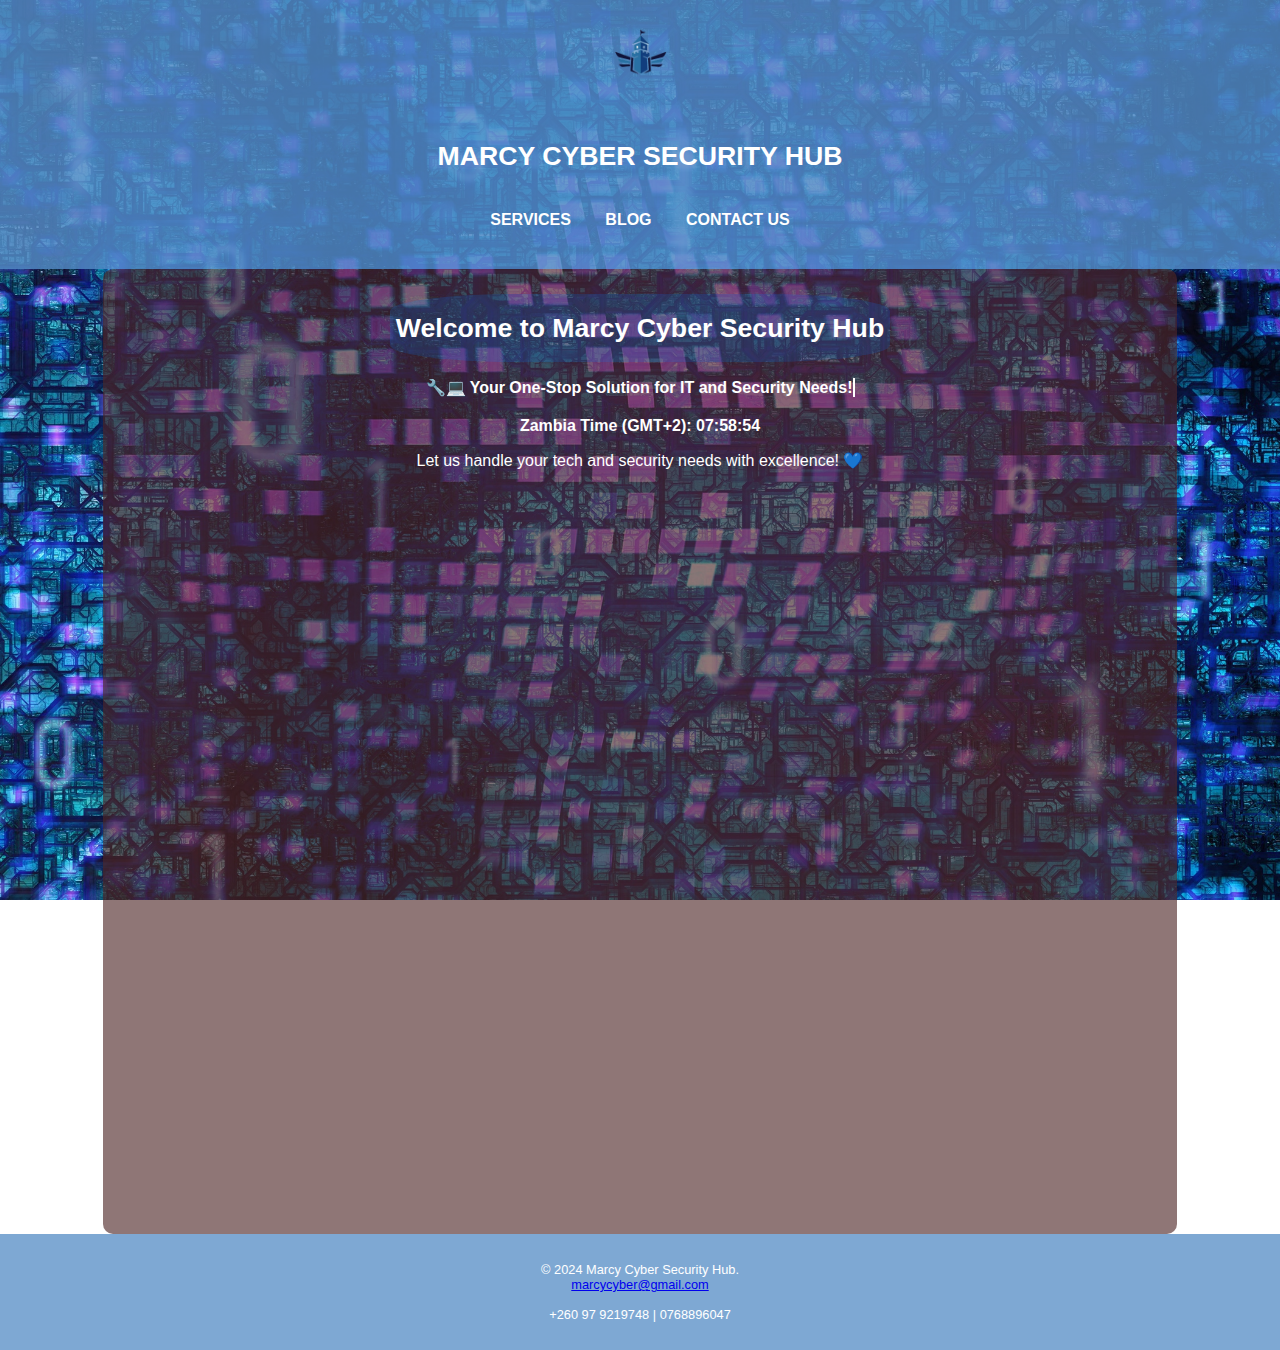
<file: index.html>
<!DOCTYPE html>
<html lang="en">
<head>
  <meta charset="UTF-8">
  <meta name="viewport" content="width=device-width, initial-scale=1.0">
  <title>Marcy Cyber Security Hub</title>
  <link rel="stylesheet" href="styles.css"> 
  <style>
      
  </style>
</head>
<body>
<header>
  <img src="logo2.png" alt="Logo" class="logo"><br><br>
  <a href="123.jpg"><button style="background-color: rgba(240, 248, 255, 0);"><h1 style="color: rgb(255, 255, 255);">MARCY CYBER SECURITY HUB</h1></button></a>
  <nav>
      <a href="services.html">SERVICES</a>
      <a href="blog.html">BLOG</a>
      <a href="contact.html">CONTACT US</a>
  </nav>
</header>

<div class="container">
    <a href="123.jpg"><button><h1>Welcome to Marcy Cyber Security Hub</h1></button></a>
    <p><b class="typing-animation">🔧💻 Your One-Stop Solution for IT and Security Needs!</b></p>
    <div class="clock" id="clock"></div>
    
    <p>Let us handle your tech and security needs with excellence! 💙</p>
</div>

<footer>
  <p class="footer-text">&copy; 2024 Marcy Cyber Security Hub.
      <br><a href="mailto:marcycyber@gmail.com">marcycyber@gmail.com</a>
      <br><br>+260 97 9219748 | 0768896047
  </p>
</footer>

<script>
  function updateClock() {
      const now = new Date();
      const utcOffset = 2; // Zambia is UTC+2
      const zambiaTime = new Date(now.getTime() + (utcOffset * 60 * 60 * 1000));
      const hours = String(zambiaTime.getHours()).padStart(2, '0');
      const minutes = String(zambiaTime.getMinutes()).padStart(2, '0');
      const seconds = String(zambiaTime.getSeconds()).padStart(2, '0');
      document.getElementById('clock').textContent = `Zambia Time (GMT+2): ${hours}:${minutes}:${seconds}`;
  }
  setInterval(updateClock, 1000);
  updateClock(); // initial call
</script>
</body>
</html>
</file>
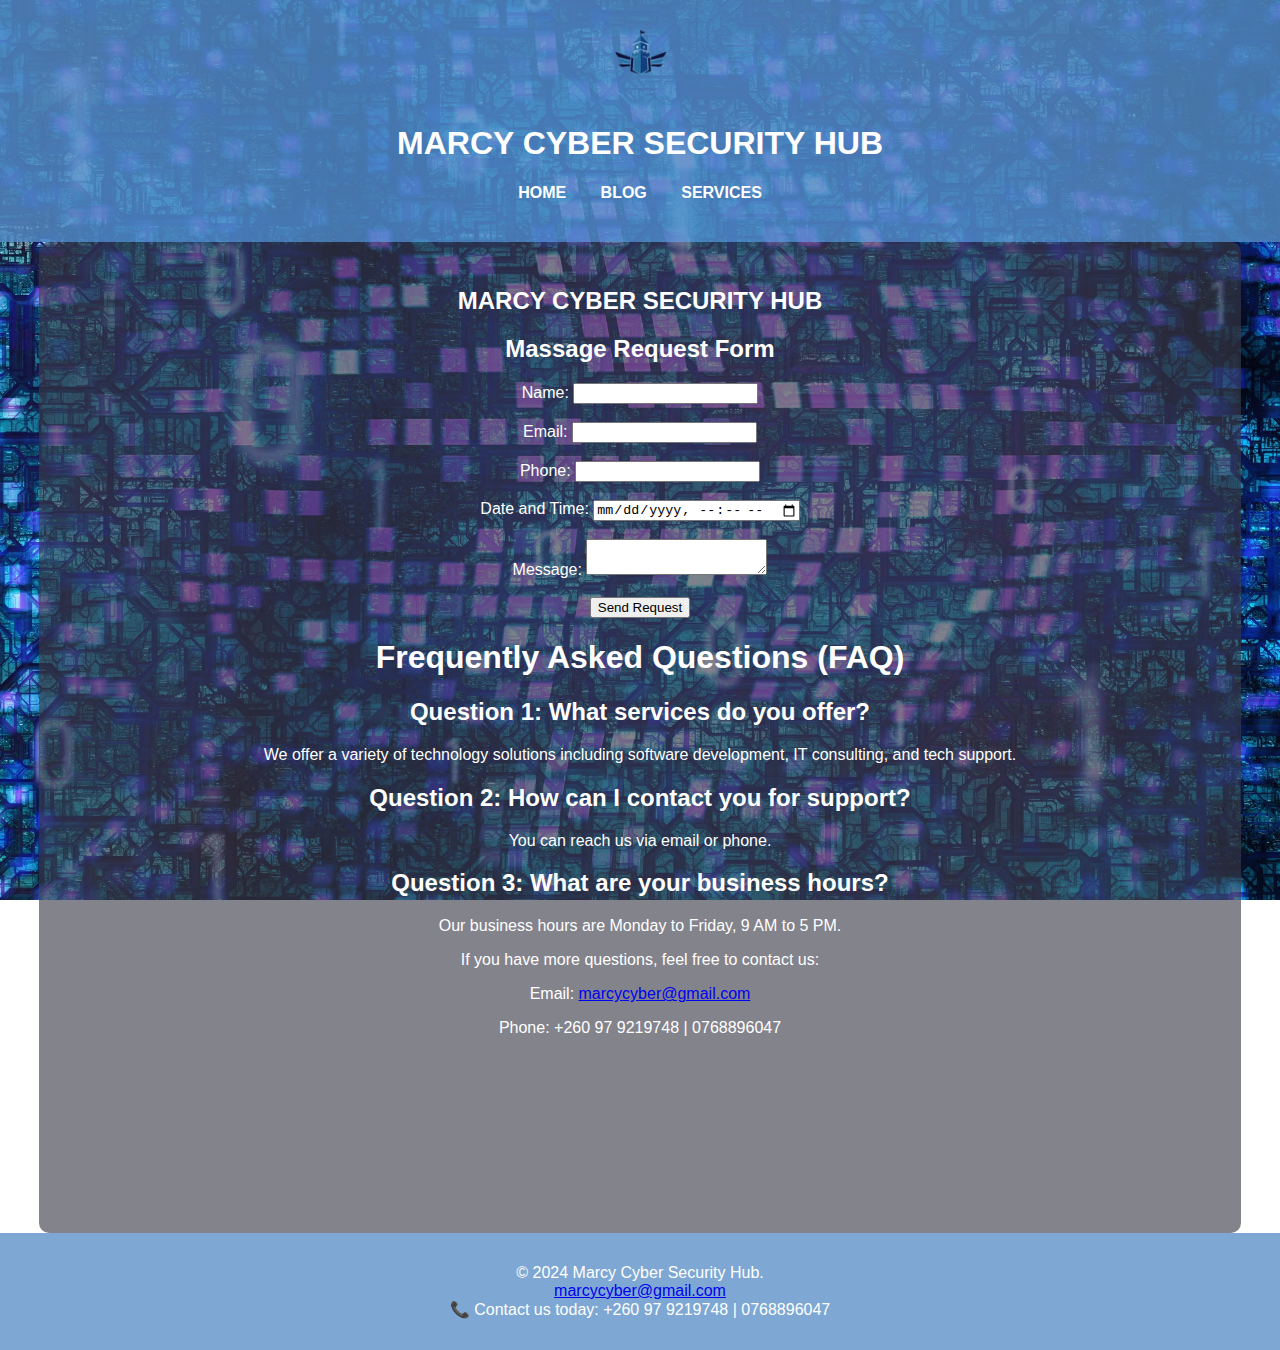
<file: contact.html>
<!DOCTYPE html>
<html lang="en">
<head>
  <meta name="viewport" content="width=device-width, initial-scale=1.0">
  <title>Contact Us - Marcy Cyber Security Hub</title>
  <link rel="stylesheet" href="styles.css">
</head>
<body>
<header>
  <img src="logo2.png"  class="logo">
  <h1>MARCY CYBER SECURITY HUB</h1>
  <nav>
      <a href="index.html">HOME</a>
      <a href="blog.html">BLOG</a>
      <a href="services.html">SERVICES</a>
  </nav>
</header>
<div style="flex: 1; 
  width: 90%;
  margin: auto;
  overflow: hidden;
  background: rgba(59, 59, 73, 0.63);
  padding: 25px;
  border-radius: 10px;
  text-align:center;
  color: #ffffff;" class="container">
  <section id="services">
      <h2>MARCY CYBER SECURITY HUB</h2>
      <form id="massage-request-form">
          <h2>Massage Request Form</h2>
          <label for="name">Name:</label>
          <input type="text" id="name" name="name"><br><br>
          <label for="email">Email:</label>
          <input type="email" id="email" name="email"><br><br>
          <label for="phone">Phone:</label>
          <input type="tel" id="phone" name="phone"><br><br>
          <label for="date">Date and Time:</label>
          <input type="datetime-local" id="date" name="date"><br><br>
          <label for="message">Message:</label>
          <textarea id="message" name="message"></textarea><br><br>
          <input type="submit" value="Send Request">
      </form>
      <h1>Frequently Asked Questions (FAQ)</h1>

      <div class="faq">
          <h2>Question 1: What services do you offer?</h2>
          <p>We offer a variety of technology solutions including software development, IT consulting, and tech support.</p>
      </div>
  
      <div class="faq">
          <h2>Question 2: How can I contact you for support?</h2>
          <p>You can reach us via email or phone.</p>
      </div>
  
      <div class="faq">
          <h2>Question 3: What are your business hours?</h2>
          <p>Our business hours are Monday to Friday, 9 AM to 5 PM.</p>
      </div>
  
      <div class="contact">
          <p>If you have more questions, feel free to contact us:</p>
          <p>Email: <a href="mailto:marcycyber@gmail.com">marcycyber@gmail.com</a></p>
          <p>Phone: +260 97 9219748 | 0768896047</p>
      </div>
  </section>
</div>
<footer>
  <p>&copy; 2024 Marcy Cyber Security Hub.
      <br><a href="mailto:marcycyber@gmail.com">marcycyber@gmail.com</a>
      <br>📞 Contact us today: +260 97 9219748 | 0768896047
  </p>
</footer>
</body>
</html>
</file>
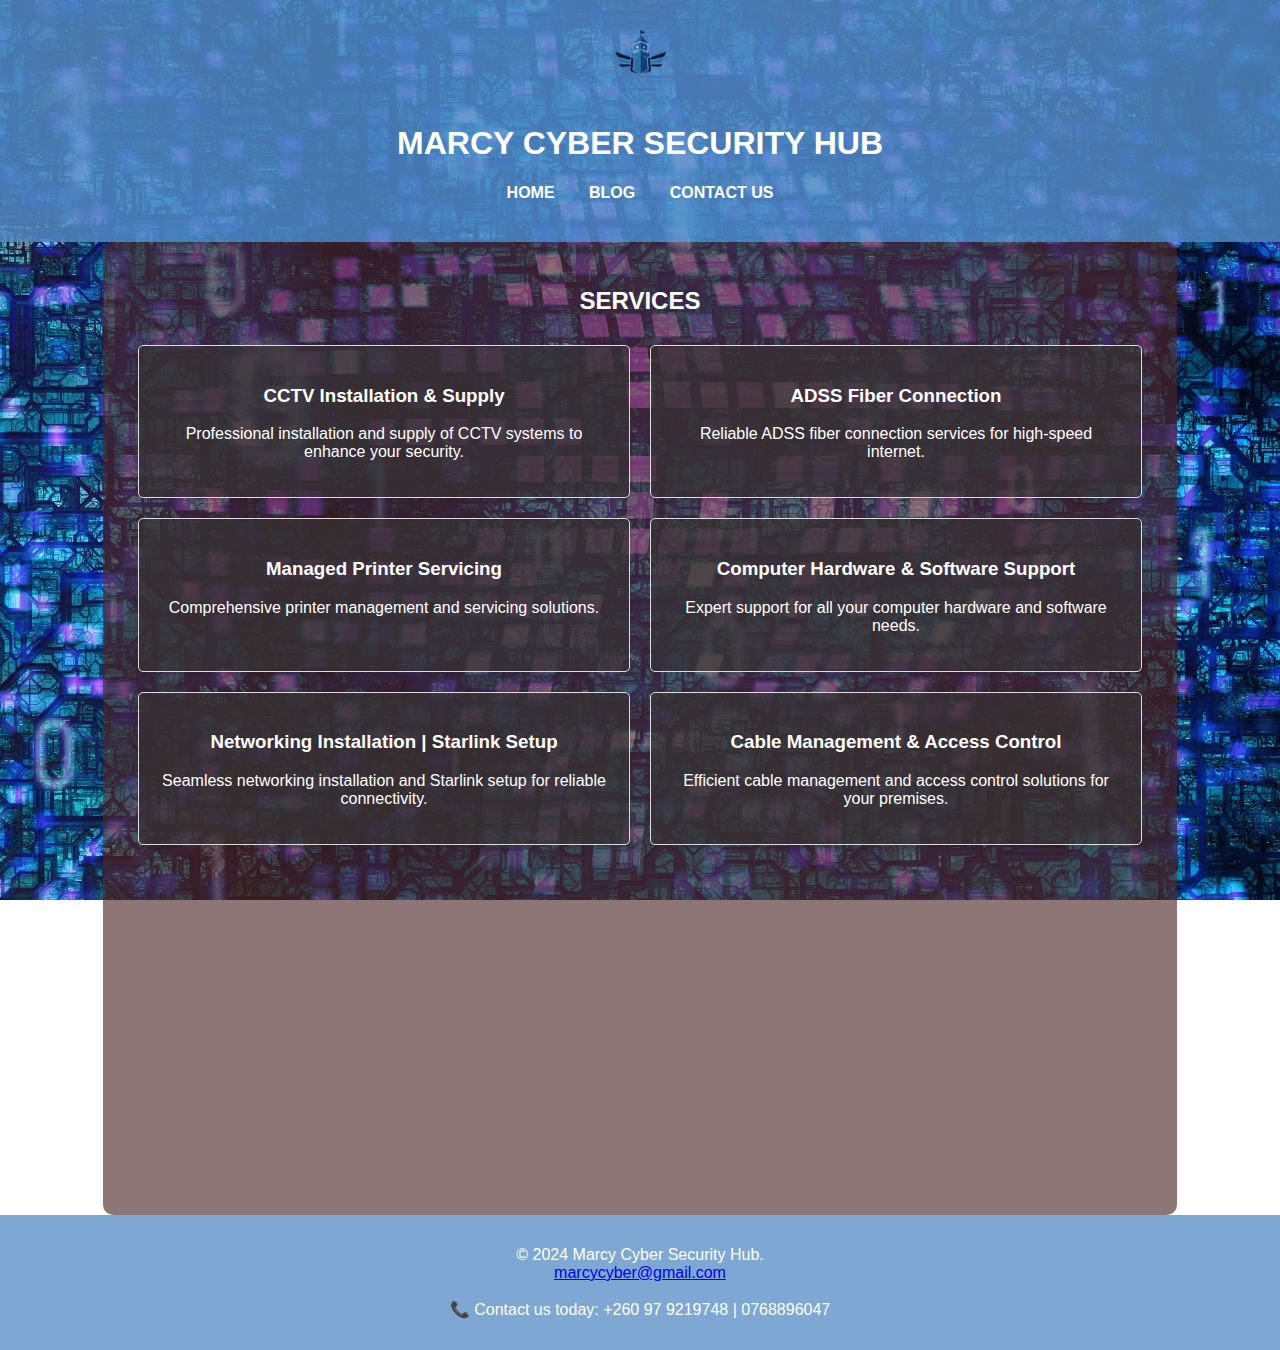
<file: services.html>
<!DOCTYPE html>
<html lang="en">
<head>
  <meta charset="UTF-8">
  <meta name="viewport" content="width=device-width, initial-scale=1.0">
  <title>Services - Marcy Cyber Security Hub</title>
  <link rel="stylesheet" href="styles.css">
</head>
<body>

<header>
  <img src="logo2.png" alt="IT Services Logo" class="logo">
  <h1>MARCY CYBER SECURITY HUB</h1>
  <nav>
      <a href="index.html">HOME</a>
      <a href="blog.html">BLOG</a>
      <a href="contact.html">CONTACT US</a>
  </nav>
</header>

<div class="container" >
  <section id="services">
      <h2>SERVICES</h2>
      <div class="services">
          <div class="service">
              <h3>CCTV Installation & Supply</h3>
              <p>Professional installation and supply of CCTV systems to enhance your security.</p>
          </div>
          <div class="service">
              <h3>ADSS Fiber Connection</h3>
              <p>Reliable ADSS fiber connection services for high-speed internet.</p>
          </div>
          <div class="service">
              <h3>Managed Printer Servicing</h3>
              <p>Comprehensive printer management and servicing solutions.</p>
          </div>
          <div class="service">
              <h3>Computer Hardware & Software Support</h3>
              <p>Expert support for all your computer hardware and software needs.</p>
          </div>
          <div class="service">
              <h3>Networking Installation | Starlink Setup</h3>
              <p>Seamless networking installation and Starlink setup for reliable connectivity.</p>
          </div>
          <div class="service">
              <h3>Cable Management & Access Control</h3>
              <p>Efficient cable management and access control solutions for your premises.</p>
          </div>
      </div>
  </section>
</div>


<footer>
  <p>&copy; 2024 Marcy Cyber Security Hub.
      <br><a href="mailto:marcycyber@gmail.com">marcycyber@gmail.com</a>
      <br><br>📞 Contact us today: +260 97 9219748 | 0768896047
  </p>
</footer>
</body>
</html>
</file>
<file: styles.css>
body {
    font-family: Arial, sans-serif;
    margin: 0;
    padding: 0;
    text-align: center;
    background: url('4.jpg') no-repeat center center fixed;
    background-size: cover;
    color: hsl(0, 0%, 0%);
    display: flex;
    flex-direction: column;
    min-height: 150vh; /* Ensures body takes full height */
}
.footer-text {
    font-size: 0.8em; /* Smaller footer text */
}
.typing-animation {
    border-right: 2px solid;
    white-space: nowrap;
    overflow: hidden;
    display: inline-block; /* Ensures that the width is calculated correctly */
    animation: typing 6s steps(50, end) forwards, blink-caret 0.75s step-end infinite; /* Adjust for full text */
}
@keyframes typing {
    from { width: 0; }
    to { width: 100%; /* Full width for entire text */ }
}
@keyframes blink-caret {
    0%, 100% { border-color: transparent; }
    50% { border-color: black; }
}
.clock {
    font-weight: bold;
    margin: 10px 0;
}

header {
    background: #5189c4d8;
    color: white;
    padding: 20px 0;
    text-align: center;
}

.logo {
    max-width: 80px;
    margin: 0 auto;
    
}

nav {
    margin: 20px 0;
}

nav a {
    color: white;
    margin: 0 15px;
    text-decoration: none;
    font-weight: bold;
}

.container {
    flex: 1; /* Allows container to grow and fill available space */
    width: 80%;
    margin: auto;
    overflow: hidden;
    background: rgba(78, 40, 40, 0.637);
    padding: 25px;
    border-radius: 10px;
    text-align: center;
    color: #ffffff;
}

.services {
    display: flex;
    justify-content: space-around;
    flex-wrap: wrap;
    margin: 20px 0;
    min-height: 100%;
}

.service {
    background: rgba(54, 50, 50, 0.719);
    border: 1px solid #ddd;
    border-radius: 5px;
    padding: 20px;
    margin: 10px;
    flex: 1 1 30%;
    box-shadow: 0 2px 5px rgba(0,0,0,0.1);
    transition: transform 0.2s;
}

.service:hover {
    transform: scale(1.07);
}
.blog-image:hover {
    transform: scale(1.07);
    transition: transform 0.2s;
}

.blog {
    margin: 40px 0;
}

.blog h2 {
    text-align: center;
    color: rgb(255, 255, 255);
}

.blog-images {
    display: flex;
    justify-content: space-around;
    flex-wrap: wrap;
}

.blog-image {
    background: white;
    border: 1px solid #ddd;
    border-radius: 5px;
    margin: 10px;
    flex: 1 1 30%;
    box-shadow: 0 2px 5px rgba(0,0,0,0.1);
    overflow: hidden;
}

.blog-image img {
    width: 100%;
    height: auto;
}
massage-request-form {
    text-align: justify;
}
button{
    border-radius: 25%;
    color: #ffffff;
    border: none;
    margin: 0%;
    background-color: rgba(0, 123, 255, 0.178);
}
button:hover{
    color: #ffffff;

}
button::after {
    background-color: rgba(226, 2, 178, 0.3);
    transform: scaleX(0);
}
.animated-text{
    animation: fade-in 3s ease-in-out
    infinite;
}
    @keyframes fade-in {
        0% {
            opacity: 0;
        }
        100%{
            opacity: 100%;
        }
    
}
footer {
    background-color: #5189c4bd;
    color: white;
    text-align: center;
    padding: 15px 0;
    position:relative;
}
</file>
